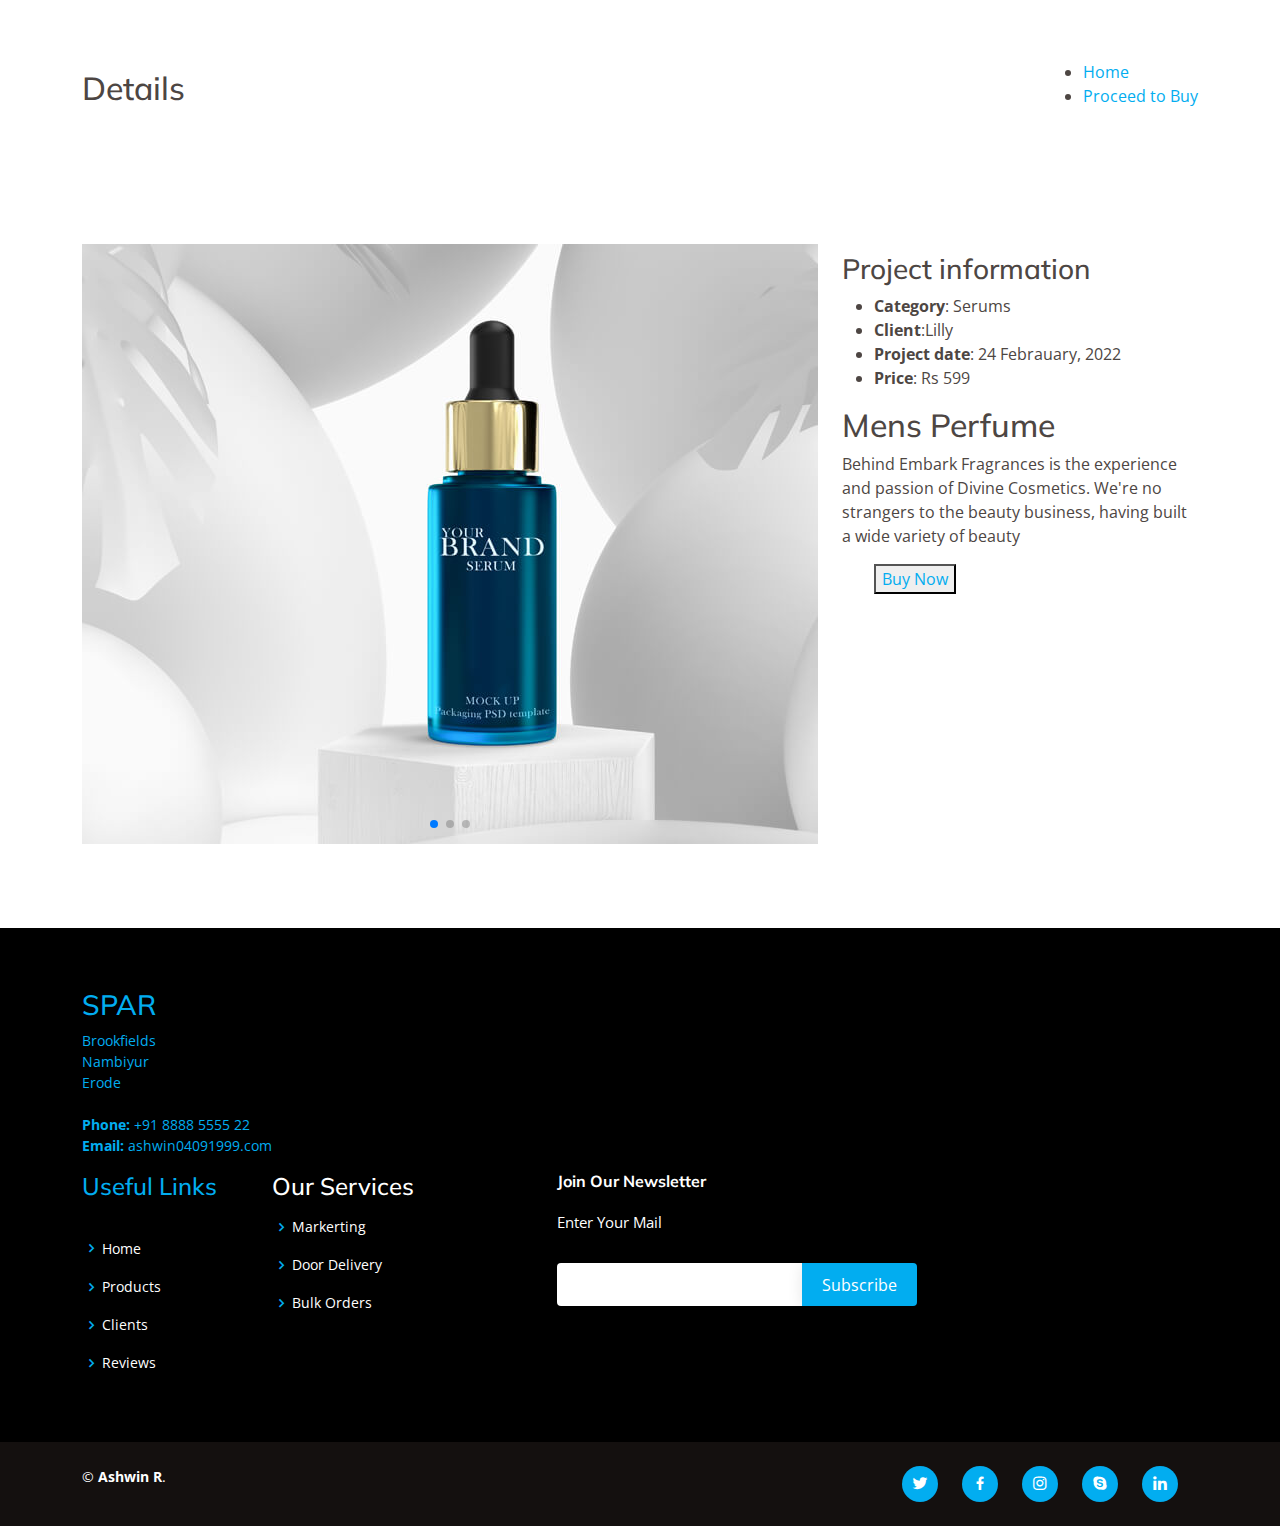
<file: portfolio-details.html>
<!DOCTYPE html>
<html lang="en">

<head>
  <meta charset="utf-8">
  <meta content="width=device-width, initial-scale=1.0" name="viewport">

  <title>Portfolio Details - Flattern Bootstrap Template</title>
  <meta content="" name="description">
  <meta content="" name="keywords">

  <!-- Favicons -->
  <link href="assets/img/favicon.png" rel="icon">
  <link href="assets/img/apple-touch-icon.png" rel="apple-touch-icon">

  <!-- Google Fonts -->
  <link href="https://fonts.googleapis.com/css?family=Open+Sans:300,300i,400,400i,600,600i,700,700i|Muli:300,300i,400,400i,500,500i,600,600i,700,700i|Poppins:300,300i,400,400i,500,500i,600,600i,700,700i" rel="stylesheet">

  <!-- Vendor CSS Files -->
  <link href="assets/vendor/animate.css/animate.min.css" rel="stylesheet">
  <link href="assets/vendor/aos/aos.css" rel="stylesheet">
  <link href="assets/vendor/bootstrap/css/bootstrap.min.css" rel="stylesheet">
  <link href="assets/vendor/bootstrap-icons/bootstrap-icons.css" rel="stylesheet">
  <link href="assets/vendor/boxicons/css/boxicons.min.css" rel="stylesheet">
  <link href="assets/vendor/glightbox/css/glightbox.min.css" rel="stylesheet">
  <link href="assets/vendor/swiper/swiper-bundle.min.css" rel="stylesheet">

  <!-- Template Main CSS File -->
  <link href="assets/css/style.css" rel="stylesheet">

  <!-- =======================================================
  * Template Name: Flattern - v4.7.0
  * Template URL: https://bootstrapmade.com/flattern-multipurpose-bootstrap-template/
  * Author: BootstrapMade.com
  * License: https://bootstrapmade.com/license/
  ======================================================== -->
</head>

<body>

  

  <main id="main">

    
    <section id="breadcrumbs" class="breadcrumbs">
      <div class="container">

        <div class="d-flex justify-content-between align-items-center">
          <h2> Details</h2>
          <ul>
            <li><a href="index.html">Home</a></li>
            <li><a href="Project/SPAR/pay.html?#">Proceed to Buy</a></li>
           
          </ul>
        </div>

      </div>
    </section>

    
    <section id="portfolio-details" class="portfolio-details">
      <div class="container">

        <div class="row gy-4">

          <div class="col-lg-8">
            <div class="portfolio-details-slider swiper">
              <div class="swiper-wrapper align-items-center">

                <div class="swiper-slide">
                  <img src="assets/img/portfolio/portfolio-1.jpg" alt="">
                </div>

                <div class="swiper-slide">
                  <img src="assets/img/portfolio/portfolio-2.jpg" alt="">
                </div>

                <div class="swiper-slide">
                  <img src="assets/img/portfolio/portfolio-3.jpg" alt="">
                </div>

              </div>
              <div class="swiper-pagination"></div>
            </div>
          </div>

          <div class="col-lg-4">
            <div class="portfolio-info">
              <h3>Project information</h3>
              <ul>
                <li><strong>Category</strong>: Serums</li>
                <li><strong>Client</strong>:Lilly</li>
                <li><strong>Project date</strong>: 24 Febrauary, 2022</li>
                <li><strong>Price</strong>: Rs 599</li>
              </ul>
            </div>
            <div class="portfolio-description">
              <h2>Mens Perfume</h2>
              <p>
                Behind Embark Fragrances is the experience and passion of Divine Cosmetics. We're no strangers to the beauty business, having built a wide variety of beauty               </p>
                <ul>
                  <button><a href="SPAR/pay.html"> Buy Now</button>
                </ul>
              </div>
          </div>

        </div>

      </div>
    </section><!-- End Portfolio Details Section -->

  </main><!-- End #main -->

  <!-- ======= Footer ======= -->
 
  <footer id="footer">

    <div class="footer-top">
      <div class="container">
        <div class="row">

          <div class="col-lg-3 col-md-6 footer-contact">
            <h3>SPAR</h3>
            <p>
              Brookfields <br>
              Nambiyur<br>
              Erode<br><br>
              <strong>Phone:</strong> +91 8888 5555 22<br>
              <strong>Email:</strong> ashwin04091999.com<br>
            </p>
          </div>

          <div class="col-lg-2 col-md-6 footer-links">
            <h4>Useful Links</h4>
            <ul>
              <li><i class="bx bx-chevron-right"></i> <a href="#">Home</a></li>
              <li><i class="bx bx-chevron-right"></i> <a href="#portfolio">Products</a></li>
              <li><i class="bx bx-chevron-right"></i> <a href="#clients">Clients</a></li>
              <li><i class="bx bx-chevron-right"></i> <a href="#testimonials">Reviews</a></li>
            </ul>
          </div>

          <div class="col-lg-3 col-md-6 footer-links">
            <h4>Our Services</h4>
            <ul>
              <li><i class="bx bx-chevron-right"></i> <a href="#">Markerting</a></li>
              <li><i class="bx bx-chevron-right"></i> <a href="#">Door Delivery</a></li>
              <li><i class="bx bx-chevron-right"></i> <a href="#">Bulk Orders</a></li>
            </ul>
          </div>

          <div class="col-lg-4 col-md-6 footer-newsletter">
            <h4>Join Our Newsletter</h4>
            <p>Enter Your Mail</p>
            <form action="" method="post">
              <input type="email" name="email"><input type="submit" value="Subscribe">
            </form>
          </div>

        </div>
      </div>
    </div>

    <div class="container d-md-flex py-4">

      <div class="me-md-auto text-center text-md-start">
        <div class="copyright">
          &copy;  <strong><span>Ashwin R</span></strong>.
        </div>
      
      </div>
      <div class="social-links text-center text-md-right pt-3 pt-md-0">
        <a href="#" class="twitter"><i class="bx bxl-twitter"></i></a>
        <a href="#" class="facebook"><i class="bx bxl-facebook"></i></a>
        <a href="#" class="instagram"><i class="bx bxl-instagram"></i></a>
        <a href="#" class="google-plus"><i class="bx bxl-skype"></i></a>
        <a href="#" class="linkedin"><i class="bx bxl-linkedin"></i></a>
      </div>
    </div>
  </footer>

  <a href="#" class="back-to-top d-flex align-items-center justify-content-center"><i class="bi bi-arrow-up-short"></i></a>

  <!-- Vendor JS Files -->
  <script src="assets/vendor/aos/aos.js"></script>
  <script src="assets/vendor/bootstrap/js/bootstrap.bundle.min.js"></script>
  <script src="assets/vendor/glightbox/js/glightbox.min.js"></script>
  <script src="assets/vendor/isotope-layout/isotope.pkgd.min.js"></script>
  <script src="assets/vendor/swiper/swiper-bundle.min.js"></script>
  <script src="assets/vendor/waypoints/noframework.waypoints.js"></script>
  <script src="assets/vendor/php-email-form/validate.js"></script>

  <!-- Template Main JS File -->
  <script src="assets/js/main.js"></script>

</body>

</html>
</file>
<file: assets/css/style.css>
body {
  font-family: "Open Sans", sans-serif;
  color: #4d4643;
}

a {
  color: #02adf0;
  text-decoration: none;
}

a:hover {
  color: #02adf0;
  text-decoration: none;
}

h1, h2, h3, h4, h5, h6 {
  font-family: "Muli", sans-serif;
}

.back-to-top {
  position: fixed;
  visibility: hidden;
  opacity: 0;
  right: 15px;
  bottom: 15px;
  z-index: 996;
  background: #02adf0;
  width: 40px;
  height: 40px;
  border-radius: 4px;
  transition: all 0.4s;
}
.back-to-top i {
  font-size: 28px;
  color: #fff;
  line-height: 0;
}
.back-to-top:hover {
  background: #800080;
  color: #fff;
}
.back-to-top.active {
  visibility: visible;
  opacity: 1;
}

#header {
  height: 70px;
  transition: all 0.5s;
  z-index: 997;
  transition: all 0.5s;
  background: rgb(255, 255, 255);
}

#header .logo h1 {
  font-size: 28px;
  margin: 0;
  padding: 10px 0;
  line-height: 1;
  font-weight: 400;
  letter-spacing: 1px;
  text-transform: uppercase;
}
#header .logo h1 a, #header .logo h1 a:hover {
  color: #000000;
  text-decoration: none;
}
#header .logo img {
  padding: 0;
  margin: 0;
  max-height: 40px;
}

.scrolled-offset {
  margin-top: 70px;
}
.navbar {
  padding: 0;
}
.navbar ul {
  margin: 0;
  padding: 0;
  display: flex;
  list-style: none;
  align-items: center;
}
.navbar li {
  position: relative;
}
.navbar a, .navbar a:focus {
  display: flex;
  align-items: center;
  justify-content: space-between;
  padding: 10px 0 10px 20px;
  font-size: 13px;
  color: #65534c;
  white-space: nowrap;
  text-transform: uppercase;
  transition: 0.3s;
}
.navbar a i, .navbar a:focus i {
  font-size: 12px;
  line-height: 0;
  margin-left: 5px;
}
.navbar a:hover, .navbar .active, .navbar .active:focus, .navbar li:hover > a {
  color: #02adf0;
}
.navbar .getstarted, .navbar .getstarted:focus {
  background: #02adf0;
  padding: 8px 20px;
  margin-left: 30px;
  border-radius: 4px;
  color: #fff;
}
.navbar .getstarted:hover, .navbar .getstarted:focus:hover {
  color: #fff;
  background: #02adf0;
}

.navbar .dropdown ul {
  display: block;
  position: absolute;
  left: 14px;
  top: calc(100% + 30px);
  margin: 0;
  padding: 10px 0;
  z-index: 99;
  opacity: 0;
  visibility: hidden;
  background: #fff;
  box-shadow: 0px 0px 30px rgba(127, 137, 161, 0.25);
  transition: 0.3s;
}
.navbar .dropdown ul li {
  min-width: 200px;
}
.navbar .dropdown ul a {
  padding: 10px 20px;
  font-size: 13px;
  text-transform: none;
  font-weight: 500;
  color: #581601;
}
.navbar .dropdown ul a i {
  font-size: 12px;
}
.navbar .dropdown ul a:hover, .navbar .dropdown ul .active:hover, .navbar .dropdown ul li:hover > a {
  color: #02adf0;
}
.navbar .dropdown:hover > ul {
  opacity: 1;
  top: 100%;
  visibility: visible;
}
.navbar .dropdown .dropdown ul {
  top: 0;
  left: calc(100% - 30px);
  visibility: hidden;
}
.navbar .dropdown .dropdown:hover > ul {
  opacity: 1;
  top: 0;
  left: 100%;
  visibility: visible;
}
@media (max-width: 1366px) {
  .navbar .dropdown .dropdown ul {
    left: -90%;
  }
  .navbar .dropdown .dropdown:hover > ul {
    left: -100%;
  }
}


.mobile-nav-toggle {
  color: #2b2320;
  font-size: 28px;
  cursor: pointer;
  display: none;
  line-height: 0;
  transition: 0.5s;
}
.mobile-nav-toggle.bi-x {
  color: #fff;
}

@media (max-width: 991px) {
  .mobile-nav-toggle {
    display: block;
  }

  .navbar ul {
    display: none;
  }
}
.navbar-mobile {
  position: fixed;
  overflow: hidden;
  top: 0;
  right: 0;
  left: 0;
  bottom: 0;
  background: rgba(14, 11, 10, 0.9);
  transition: 0.3s;
  z-index: 999;
}
.navbar-mobile .mobile-nav-toggle {
  position: absolute;
  top: 15px;
  right: 15px;
}
.navbar-mobile ul {
  display: block;
  position: absolute;
  top: 55px;
  right: 15px;
  bottom: 15px;
  left: 15px;
  padding: 10px 0;
  background-color: #fff;
  overflow-y: auto;
  transition: 0.3s;
}
.navbar-mobile a, .navbar-mobile a:focus {
  padding: 10px 20px;
  font-size: 15px;
  color: #581601;
}
.navbar-mobile a:hover, .navbar-mobile .active, .navbar-mobile li:hover > a {
  color: #02adf0;
}
.navbar-mobile .getstarted, .navbar-mobile .getstarted:focus {
  margin: 15px;
}
.navbar-mobile .dropdown ul {
  position: static;
  display: none;
  margin: 10px 20px;
  padding: 10px 0;
  z-index: 99;
  opacity: 1;
  visibility: visible;
  background: #fff;
  box-shadow: 0px 0px 30px rgba(127, 137, 161, 0.25);
}
.navbar-mobile .dropdown ul li {
  min-width: 200px;
}
.navbar-mobile .dropdown ul a {
  padding: 10px 20px;
}
.navbar-mobile .dropdown ul a i {
  font-size: 12px;
}
.navbar-mobile .dropdown ul a:hover, .navbar-mobile .dropdown ul .active:hover, .navbar-mobile .dropdown ul li:hover > a {
  color:#02adf0;
}
.navbar-mobile .dropdown > .dropdown-active {
  display: block;
}

#hero {
  width: 100%;
  height: 70vh;
  overflow: hidden;
  position: relative;
  padding: 0;
}
#hero .carousel, #hero .carousel-inner, #hero .carousel-item, #hero .carousel-item::before {
  background-size: cover;
  background-position: center;
  background-repeat: no-repeat;
  position: absolute;
  top: 0;
  right: 0;
  left: 0;
  bottom: 0;
}
#hero .carousel-container {
  display: flex;
  align-items: flex-end;
  justify-content: center;
  position: absolute;
  bottom: 60px;
  top: 110px;
  left: 50px;
  right: 50px;
}
#hero .carousel-content {
  background: rgba(28, 23, 21, 0.7);
  padding: 20px;
  color: #fff;
  -webkit-animation-duration: 0.5s;
  animation-duration: 0.5s;
  border-top: 5px solid #02adf0;
}


section {
  padding: 60px 0;
  overflow: hidden;
}

.section-bg {
  background-color: #f6f3f2;
}

.section-title {
  padding-bottom: 30px;
  text-align: center;
}

.section-title h2 strong {
  font-weight: 700;
}
.section-title p {
  margin-bottom: 0;
}

.op
{
  justify-content: center;
  color: #000000;
  text-align: center;
  font-family: sans-serif;
}

.portfolio #portfolio-flters {
  padding: 0;
  margin: 0 auto 50px auto;
  list-style: none;
  text-align: center;
}
.img-fluid{
  transition: all;
  transition-duration: 0.5s;
}
.img-fluid:hover{
  transform: scale(1.05);
  transition-duration: 0.8s;
}
.portfolio #portfolio-flters li {
  cursor: pointer;
  display: inline-block;
  padding: 8px 20px 10px 20px;
  font-size: 14px;
  font-weight: 400;
  line-height: 1;
  text-transform: uppercase;
  color: #4d4643;
  transition: all 0.3s;
  border-radius: 50px;
}
.portfolio-info{
  margin-top: 8px;
}

.clients .client-logo {
  padding: 20px;
  display: flex;
  justify-content: center;
  align-items: center;
  border-right: 1px solid #f1eeed;
  border-bottom: 1px solid #f1eeed;
  overflow: hidden;
  background: #fff;
  height: 100px;
}
.clients .client-logo img {
  transition: all 0.3s ease-in-out;
  height: 80px;
  filter: grayscale(100%);
}
.clients .client-logo:hover img {
  filter: none;
  transform: scale(1.2);
}
.features {
  padding-top: 0;
}
.features .nav-tabs {
  border: 0;
}
.features .nav-link {
  border: 0;
  padding: 25px 20px;
  transition: 0.3s;
  color: #2b2320;
}
.features .nav-link:hover {
  color: #02adf0;
}
.features .nav-link h4 {
  font-size: 18px;
  font-weight: 600;
}
.features .nav-link p {
  font-size: 14px;
  margin-bottom: 0;
}
.features .nav-link.active {
  box-shadow: 0px 0 15px rgba(0, 0, 0, 0.12);
  color: #02adf0;
}
.features .tab-pane.active {
  -webkit-animation: slide-down 0.5s ease-out;
  animation: slide-down 0.5s ease-out;
}
.testimonials {
  padding: 80px 0;
  background: url("../img/bg.jpg") no-repeat;
  background-position: center center;
  background-size: cover;
  position: relative;
}
.testimonials::before {
  content: "";
  position: absolute;
  left: 0;
  right: 0;
  top: 0;
  bottom: 0;
  background: rgba(12, 11, 10, 0.7);
}
.testimonials .section-header {
  margin-bottom: 40px;
}
.testimonials .testimonials-carousel, .testimonials .testimonials-slider {
  overflow: hidden;
}
.testimonials .testimonial-item {
  text-align: center;
  color: #fff;
}
.testimonials .testimonial-item .testimonial-img {
  width: 100px;
  border-radius: 50%;
  border: 6px solid rgba(255, 255, 255, 0.15);
  margin: 0 auto;
}
.testimonials .testimonial-item h3 {
  font-size: 20px;
  font-weight: bold;
  margin: 10px 0 5px 0;
  color: #fff;
  font-family: "Poppins", sans-serif;
}
.testimonials .testimonial-item h4 {
  font-size: 14px;
  color: #ddd;
  margin: 0 0 15px 0;
  font-family: "Comic Neue", sans-serif;
}
.testimonials .testimonial-item .stars {
  color: #ffb03b;
  margin-bottom: 10px;
}
.testimonials .testimonial-item .quote-icon-left, .testimonials .testimonial-item .quote-icon-right {
  color: rgba(255, 255, 255, 0.4);
  font-size: 26px;
}
.testimonials .testimonial-item .quote-icon-left {
  display: inline-block;
  left: -5px;
  position: relative;
}
.testimonials .testimonial-item .quote-icon-right {
  display: inline-block;
  right: -5px;
  position: relative;
  top: 10px;
}
.testimonials .testimonial-item p {
  font-style: italic;
  margin: 0 auto 15px auto;
  color: #eee;
}
.testimonials .swiper-pagination {
  margin-top: 20px;
  position: relative;
}
.testimonials .swiper-pagination .swiper-pagination-bullet {
  width: 12px;
  height: 12px;
  background-color: rgba(255, 255, 255, 0.5);
  opacity: 1;
}
.testimonials .swiper-pagination .swiper-pagination-bullet-active {
  background-color:#02adf0;
}
@media (min-width: 992px) {
  .testimonials .testimonial-item p {
    width: 80%;
  }
}

.contact .info-wrap {
  box-shadow: 0px 2px 15px rgba(0, 0, 0, 0.1);
  padding: 30px;
}
.contact .info {
  background: #fff;
}
.contact .info i {
  font-size: 20px;
  color:#fff;
  float: left;
  width: 44px;
  height: 44px;
  background:#02adf0;
  display: flex;
  justify-content: center;
  align-items: center;
  border-radius: 50px;
  transition: all 0.3s ease-in-out;
}
.contact .info h4 {
  padding: 0 0 0 60px;
  font-size: 22px;
  font-weight: 600;
  margin-bottom: 5px;
  color: #2b2320;
}
.contact .info p {
  padding: 0 0 0 60px;
  margin-bottom: 0;
  font-size: 14px;
  color:#02adf0;
}
.contact .info:hover i {
  background:#800080;
  color: #fff;
}

@-webkit-keyframes animate-loading {
  0% {
    transform: rotate(0deg);
  }
  100% {
    transform: rotate(360deg);
  }
}
@keyframes animate-loading {
  0% {
    transform: rotate(0deg);
  }
  100% {
    transform: rotate(360deg);
  }
}


#footer {
  color: #ffffff;
  font-size: 14px;
  background: #14100f;
}
#footer .footer-top {
  padding: 60px 0 30px 0;
  background: black;
}

#footer .footer-top .footer-links {
  margin-bottom: 30px;
}
#footer .footer-top .footer-links ul {
  list-style: none;
  padding: 0;
  margin: 0;
}
#footer .footer-top .footer-links ul i {
  padding-right: 2px;
  color: #02adf0;
  font-size: 18px;
  line-height: 1;
}
#footer .footer-top .footer-links ul li {
  padding: 10px 0;
  display: flex;
  align-items: center;
}

#footer .footer-top .footer-links ul a {
  color: #ffffff;
  transition: 0.3s;
  display: inline-block;
  line-height: 1;
}
#footer .footer-top .footer-links ul a:hover {
  text-decoration: none;
  color: #02adf0;
}
#footer .social-links a {
  font-size: 18px;
  display: inline-block;
  background: #02adf0;
  color: #fff;
  line-height: 1;
  padding: 8px 0;
  margin-right: 20px;
  border-radius: 50%;
  text-align: center;
  width: 36px;
  height: 36px;
  transition: 0.3s;
}
#footer .social-links a:hover {
  background: #02adf0;
  color: #fff;
  text-decoration: none;
}
#footer .footer-newsletter {
  font-size: 15px;
}
#footer .footer-newsletter h4 {
  font-size: 16px;
  font-weight: bold;
  color: #fff;
  position: relative;
  padding-bottom: 12px;
}
#footer .footer-newsletter form {
  margin-top: 30px;
  background: #fff;
  padding: 6px 10px;
  position: relative;
  border-radius: 4px 0 0 4px;
  text-align: left;
}
#footer .footer-newsletter form input[type=email] {
  border: 0;
  padding: 4px 8px;
  width: calc(100% - 100px);
}
#footer .footer-newsletter form input[type=submit] {
  position: absolute;
  top: 0;
  right: -4px;
  bottom: 0;
  border: 0;
  background: none;
  font-size: 16px;
  padding: 0 20px;
  background: #02adf0;
  color: #fff;
  transition: 0.3s;
  border-radius: 0 4px 4px 0;
  box-shadow: 0px 2px 15px rgba(0, 0, 0, 0.1);
}
#footer .footer-newsletter form input[type=submit]:hover {
  background: #02adf0;
}
</file>
